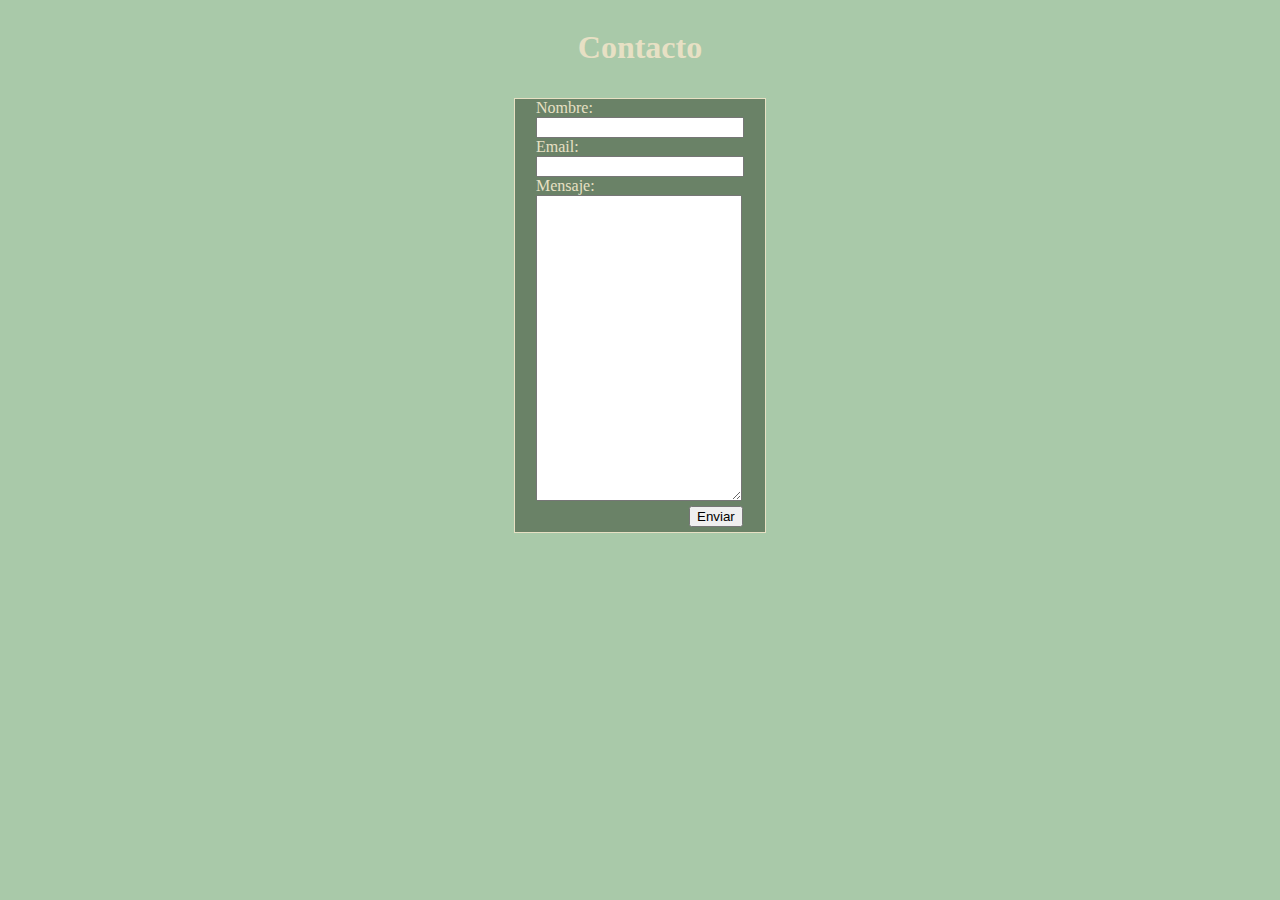
<file: contactanos.html>
<!DOCTYPE html>
<html lang="en">

<head>
    <meta charset="UTF-8">
    <meta name="viewport" content="width=device-width, initial-scale=1.0">
    <title>Document</title>
    <link rel="stylesheet" href="estilocontactanos.css">
</head>

<body>
    <h1 id="paginacontacto">Contacto</h1>
    <form id="formulario-contacto" action="./solicitudenviada.html">
        <div id="info-usuario">
            <div class="info" id="info-nombre">
                <label for="nombre">Nombre:</label>
                <input type="text" name="nombre-usuario" id="nombre" required>
            </div>
            <div class="info" id="info-email">
                <label for="email">Email:</label>
                <input type="email" name="email-usuario" id="email" required>
            </div>
            <div class="info" id="info-mensaje">
                <label for="texto">Mensaje:</label>
                <textarea name="texto-usuario" id="texto" rows="16" cols="10" required></textarea>
            </div>
            <input onclick="guardarInfo()" id="enviar-form" type="submit" value="Enviar">

        </div>
    </form>

</body>

</html>
</file>
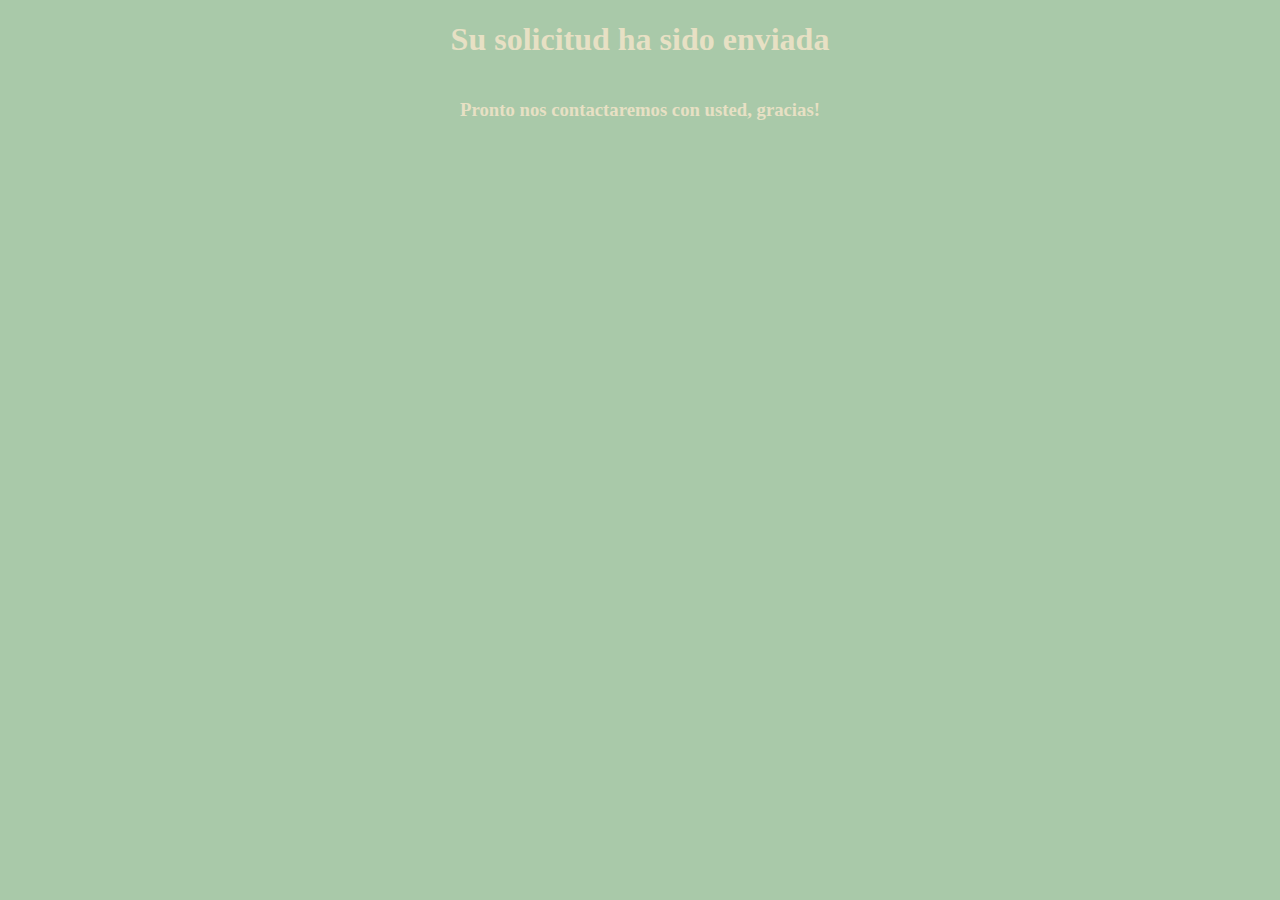
<file: solicitudenviada.html>
<!DOCTYPE html>
<html lang="en">

<head>
    <meta charset="UTF-8">
    <meta name="viewport" content="width=device-width, initial-scale=1.0">
    <title>Document</title>
    <link rel="stylesheet" href="estilo.css">
</head>

<body>
    <h1>Su solicitud ha sido enviada</h1>
    <h3>Pronto nos contactaremos con usted, gracias!</h3>
</body>

</html>
</file>
<file: estilocontactanos.css>
body {
    background-color: rgb(169, 201, 169);
    color: #e7e0c4;
    display: grid;
    justify-content: center;
    gap: 10px;

}

#formulario-contacto {
    display: grid;
    justify-content: center;
    background-color: #6a8267;
    color: #e7e0c4;
    border: 1px solid #e7e0c4;
    width: 250px;
    height: 433px;

}

#paginacontacto {
    display: grid;
    text-align: center;
}

.info {
    display: grid;
    justify-content: left;
}

#texto {
    min-width: 200px;
    max-width: 200px;
    min-height: 300px;
    max-height: 300px;

}

#nombre {
    width: 200px;
}

#email {
    width: 200px;
}

#enviar-form {
    margin-left: 153px;
    margin-top: 5px;
}
</file>
<file: estilo.css>
body {
    background-color: rgb(169, 201, 169);
    display: grid;
    color: #e7e0c4;
    text-align: center;
    font-style: initial;
    font-family: Cambria, Cochin, Georgia, Times, 'Times New Roman', serif;
    margin: 0%;



}

#titulo-principal {
    bottom: 30px;
}



.quienessomos {
    background-color: #6a8267;
    grid-row: 3;
    grid-column: 1;
    text-align: center;
    height: 70%;

}

.nuestrovivero {
    background-color: #6a8267;
    grid-column: 2;
    grid-row: 3;
    text-align: center;
    height: 70%;

}

.cotización {
    background-color: #6a8267;
    grid-row: 3;
    grid-column: 3/4;
    text-align: center;
    height: 70%;

}

#quehacemos1 {
    grid-row: 4;
    grid-column: 1/4;
    text-align: center;
    color: black;
    font-style: oblique;
    font-weight: lighter;
    height: 30%;
    margin-top: 100px;

}

#quehacemos2{
    grid-row: 5;
    grid-column: 1/4;
    text-align: center;
    color: black;
    font-style: oblique;
    font-weight: lighter;
    margin-bottom: 100px;

}

#contenedorproyectosterminados{
    display: grid;
    grid-template-columns: 3, 1fr;
    grid-template-rows: 3, auto;
    gap: 5px;
    margin-bottom: 300px;
}



.tamañoimg{
    width: 100%;
    height: 100%;
    border-radius: 10px;
   
}

#animacion-imagen:hover{
    animation: agrandar 10s infinite;
}

@keyframes agrandar {

    50%{
        transform: scale(1);
    }
    
}

.textoimagenes{
    display: flex;
    flex-direction: column;
    justify-content: space-between;


}

.tituloproyectos{
    background-color: #6a8267;
    grid-column: 1/4;
    grid-row: 1;
    width: auto;
}


footer{
    background-color: #6a8267;
    display: grid;
    top: 1000px;
}

#mapagoogle{
    display: grid;
    align-items: center;
}
</file>
